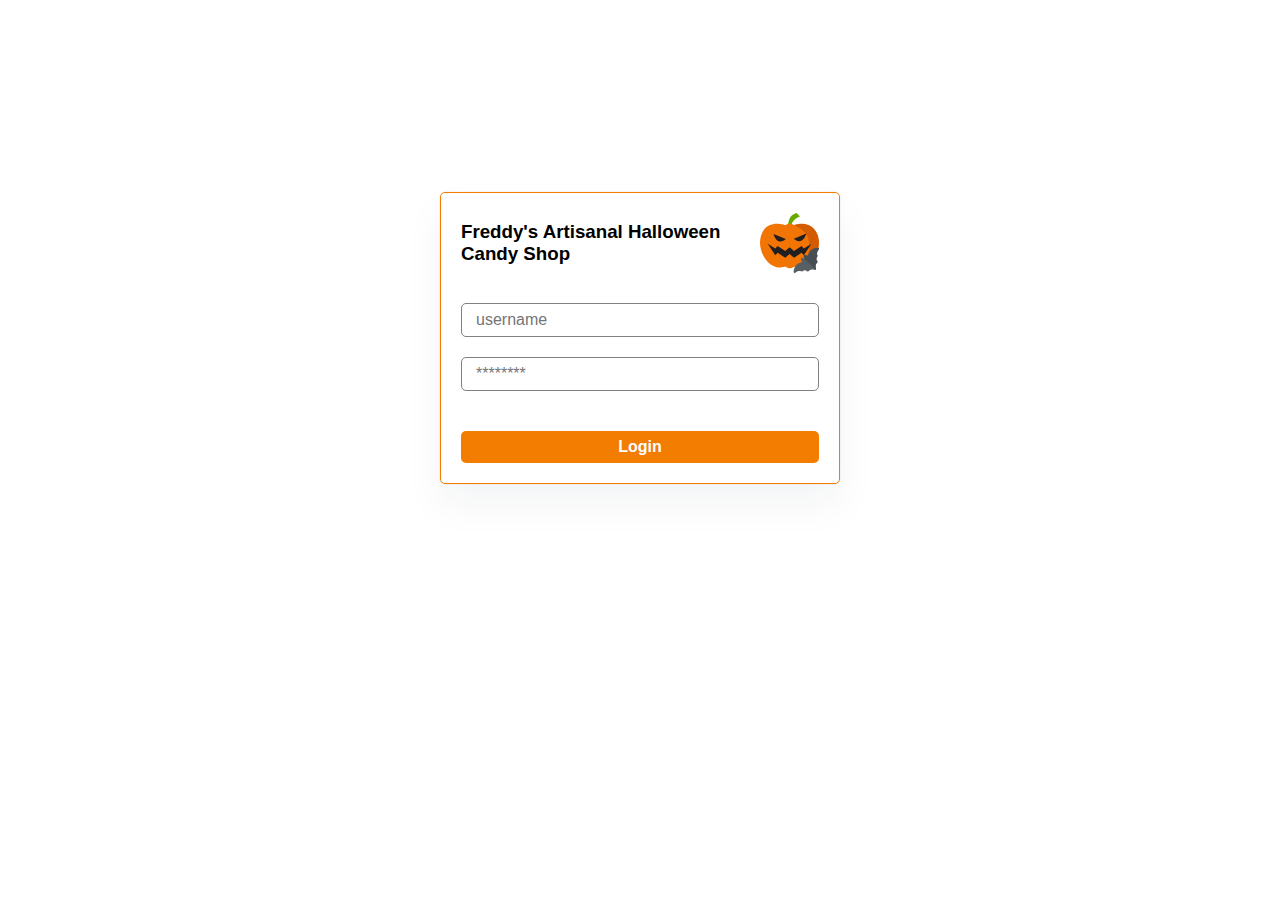
<file: index.html>
<!DOCTYPE html>
<html lang="en">
  <head>
    <meta charset="UTF-8" />
    <meta http-equiv="X-UA-Compatible" content="IE=edge" />
    <meta name="viewport" content="width=device-width, initial-scale=1.0" />
    <title>Freddy's</title>
    <link rel="icon" href="assets/images/logo.svg" />

    <link rel="stylesheet" href="styles/index.css" />
    <link rel="stylesheet" href="styles/login.css" />
    <script src="scripts/index.js"></script>
  </head>
  <body>
    <form class="loginForm" id="loginUser">
      <div class="titleWrapper">
        <h3>Freddy's Artisanal Halloween Candy Shop</h3>
        <img alt="logo" src="assets/images/logo.svg" class="logo" />
      </div>
      <input
        type="text"
        class="input"
        placeholder="username"
        name="username"
        required
      />
      <input
        type="password"
        class="input"
        placeholder="********"
        name="password"
        required
      />
      <p style="color: red" id="errorHandler"></p>
      <button class="button" type="submit">Login</button>
    </form>
  </body>
</html>
</file>
<file: styles/index.css>
:root {
  --primary: #f27d01;
  --secondary: #68aa00;
  --accent: #221e1f;
  --black: #000000;
}

* {
  margin: 0;
  box-sizing: border-box;
  font-family: "Segoe UI", "Roboto", "Oxygen", "Ubuntu", "Cantarell",
    "Fira Sans", "Droid Sans", "Helvetica Neue", sans-serif;
  -webkit-font-smoothing: antialiased;
  -moz-osx-font-smoothing: grayscale;
  transition: 0.5s ease-in-out;
}

body {
  display: flex;
  justify-content: center;
  width: 100%;
  height: 100vh;
}

.logo{
    height: 60px;
    width: 60px;
}

.input{
    font-size: medium;
    border: 1px solid grey;
    outline: none;
    margin-bottom: 20px;
    border-radius: 5px;
    padding: 7px 14px;
}

.button{
    font-size: medium;
    border: none;
    outline: none;
    margin-top: 20px;
    border-radius: 5px;
    padding: 7px 14px;
    color: white;
    font-weight: bold;
    background-color: var(--primary);
    cursor: pointer;
    text-decoration: none;
}

.input:focus{
    border-color: var(--primary);
}

.button:hover{
    background-color: var(--secondary);
}

@media (max-width: 768px){
  body{
    flex-direction: column;
    justify-content: flex-start;
  }
}
</file>
<file: styles/login.css>
.loginForm {
  border: 1px solid var(--primary);
  border-radius: 5px;
  display: flex;
  flex-direction: column;
  justify-self: center;
  padding: 20px;
  height: min-content;
  width: 400px;
  margin-top: 15%;
  box-shadow: 0px 20px 40px rgb(10 33 65 / 5%), 0px 0px 2px rgb(0 0 0 / 13%);
}

.titleWrapper{
    display: flex;
    align-items: center;
    margin-bottom: 30px;
}

@media (max-width: 768px) {
    .loginForm{
        width: 95%;
        margin: 20% 2.5% 0 2.5%;
    }
}
</file>
